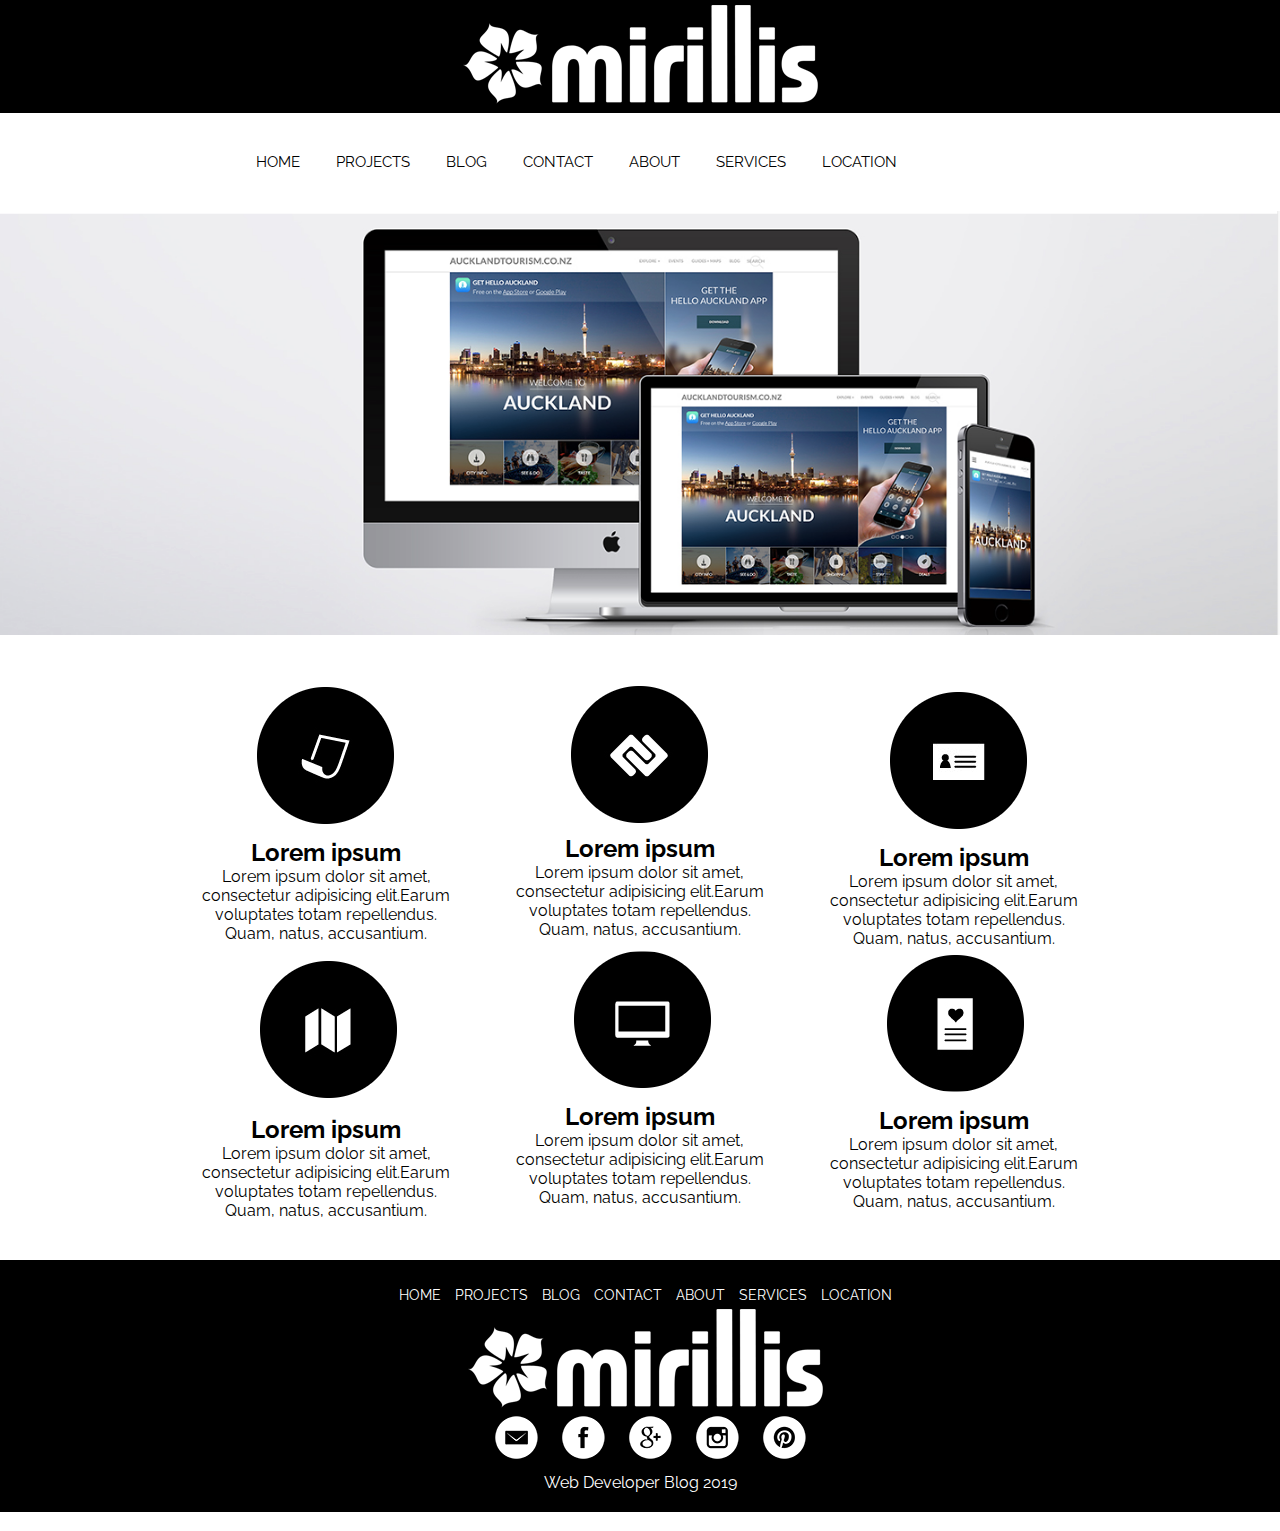
<file: index.html>
<!DOCTYPE html>
<html lang="en" dir="ltr">
    <head>
        <meta charset="utf-8">
        <title></title>
        <link rel="stylesheet" href="css/style.css">
        <link href="https://fonts.googleapis.com/css?family=Raleway" rel="stylesheet">

    </head>
    <body>
        <header>
          <div class="logo">
            <a href="index.html" ><img class="graficlogo" src="img/logo.png" alt="Logo">
            </a>
          </div>

          <nav>
            <div class="topnav" id="myTopnav">
              <a href="index.html">HOME</a>
              <a href="projects.html">PROJECTS</a>
              <a href="blog.html">BLOG</a>
              <a href="contact.html">CONTACT</a>
              <a href="about.html">ABOUT</a>
              <a href="services.html">SERVICES</a>
              <a href="location.html">LOCATION</a>
              <a id="menu" href="#" class="icon">&#9776;</a>
            </div>
          </nav>

        </header>
        <section>
          <img src="img/web.jpg" alt="" class="mw-100">
          <div class="advantages__container">
            <div class="advantages ">

              <div class="advantages__items">
                <img src="img/icons/1.png" alt="">
                <h2>Lorem ipsum</h2>
                <p>Lorem ipsum dolor sit amet, consectetur
                  adipisicing elit.Earum voluptates totam
                  repellendus. Quam, natus, accusantium.
                </p>
                </div>

                <div class="advantages__items">
                  <img src="img/icons/2.png" alt="">
                  <h2>Lorem ipsum</h2>
                  <p>Lorem ipsum dolor sit amet, consectetur
                    adipisicing elit.Earum voluptates totam
                    repellendus. Quam, natus, accusantium.
                  </p>
                </div>

                <div class="advantages__items">
                  <img src="img/icons/3.png" alt="">
                  <h2>Lorem ipsum</h2>
                  <p>Lorem ipsum dolor sit amet, consectetur
                    adipisicing elit.Earum voluptates totam
                    repellendus. Quam, natus, accusantium.
                  </p>
                </div>

                <div class="advantages__items">
                  <img src="img/icons/4.png" alt="">
                  <h2>Lorem ipsum</h2>
                  <p>Lorem ipsum dolor sit amet, consectetur
                    adipisicing elit.Earum voluptates totam
                    repellendus. Quam, natus, accusantium.
                  </p>
                </div>

                <div class="advantages__items">
                  <img src="img/icons/5.png" alt="">
                  <h2>Lorem ipsum</h2>
                  <p>Lorem ipsum dolor sit amet, consectetur
                    adipisicing elit.Earum voluptates totam
                    repellendus. Quam, natus, accusantium.
                  </p>
                </div>

                <div class="advantages__items">
                  <img src="img/icons/6.png" alt="">
                  <h2>Lorem ipsum</h2>
                  <p>Lorem ipsum dolor sit amet, consectetur
                    adipisicing elit.Earum voluptates totam
                    repellendus. Quam, natus, accusantium.
                  </p>
                </div>

              </div>
            </div>

        </section>
        <footer>
          <nav>
            <a href="index.html">HOME</a>
            <a href="projects.html">PROJECTS</a>
            <a href="blog.html">BLOG</a>
            <a href="contact.html">CONTACT</a>
            <a href="about.html">ABOUT</a>
            <a href="services.html">SERVICES</a>
            <a href="location.html">LOCATION</a>
          </nav>

          <div class="logo">
            <a href="index.html"> <img class="graficlogo" src="img/logo.png" alt=""> </a>
          </div>

          <div class="social">
            <a href="# "> <img src="img/social/em.png" alt=""> </a>
            <a href="# "> <img src="img/social/face.png" alt=""> </a>
            <a href="# "> <img src="img/social/goo.png" alt=""> </a>
            <a href="# "> <img src="img/social/inst.png" alt=""> </a>
            <a href="# "> <img src="img/social/pint.png" alt=""> </a>
          </div>
          <p>Web Developer Blog 2019</p>
        </footer>
        <script src="js/script.js"></script>
    </body>
</html>﻿
</file>
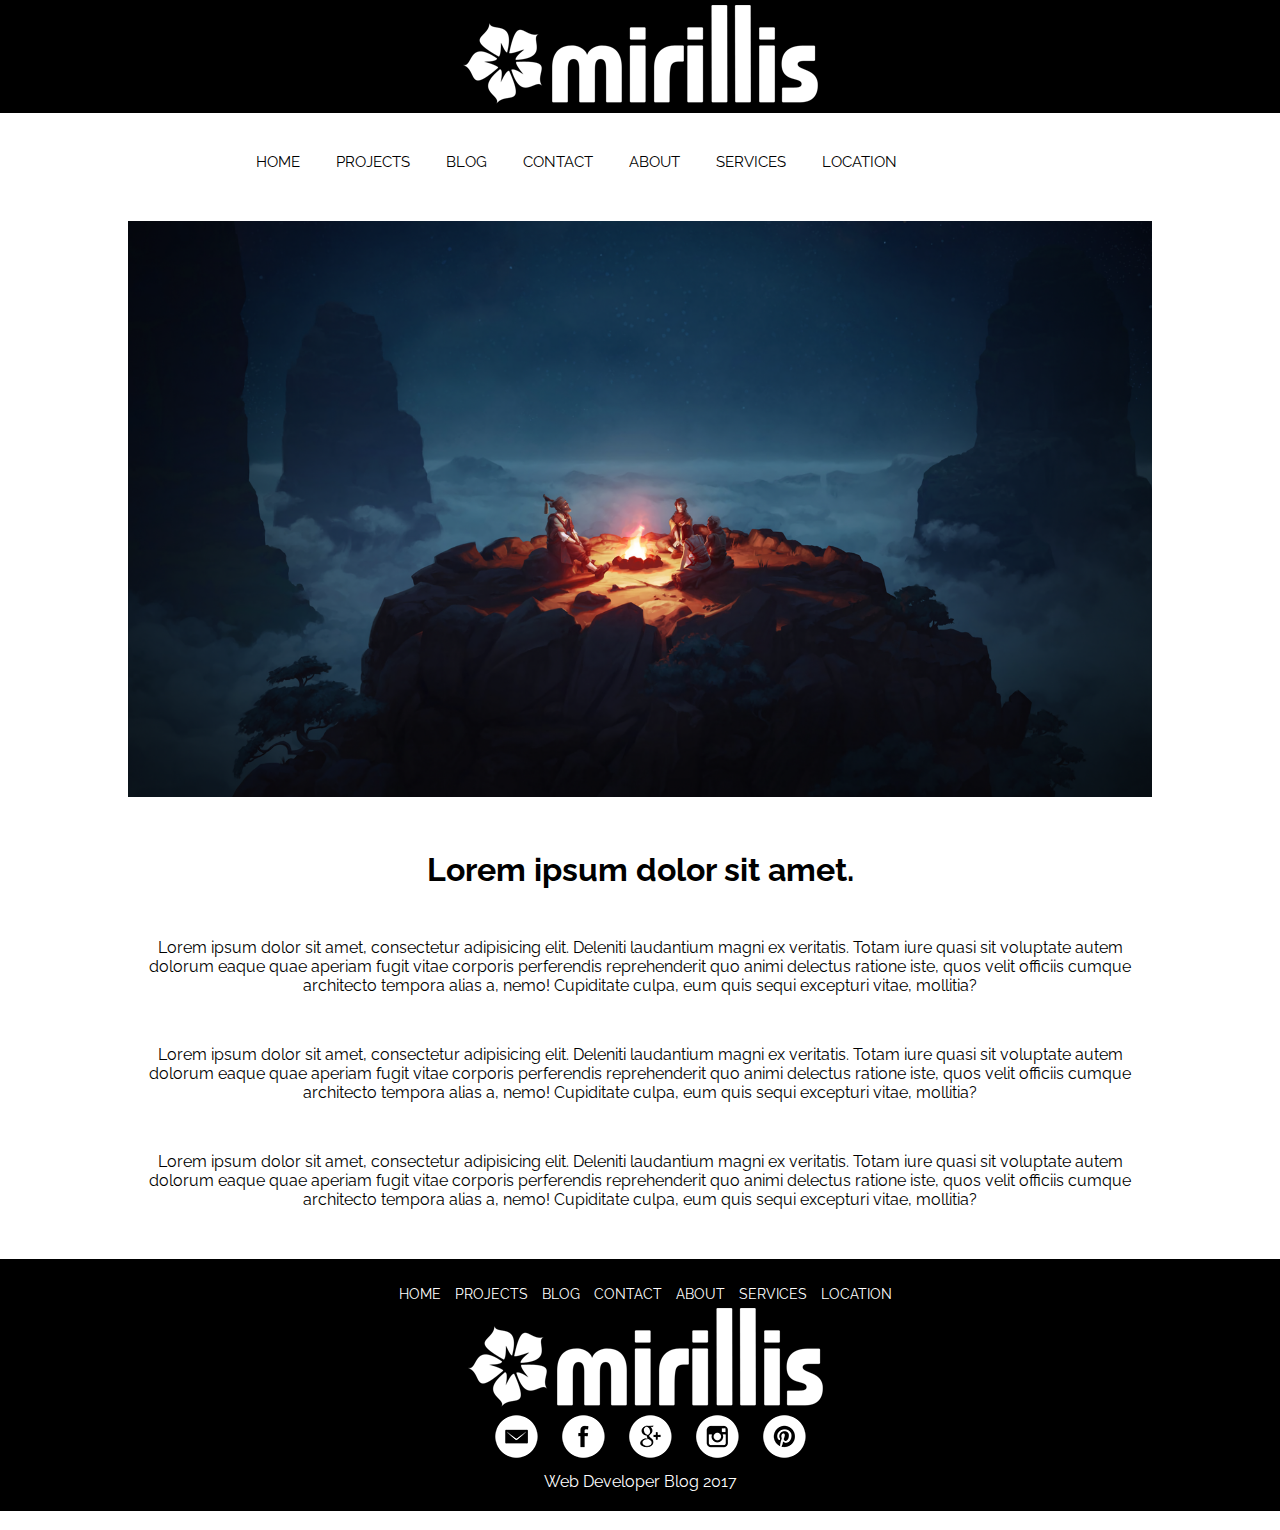
<file: about.html>
<!DOCTYPE html>
<html lang="en" dir="ltr">
    <head>
        <meta charset="utf-8">
        <title></title>
        <link rel="stylesheet" href="css/style.css">
        <link href="https://fonts.googleapis.com/css?family=Raleway" rel="stylesheet">

    </head>
    <body>
        <header>
          <div class="logo">
            <a href="index.html" ><img class="graficlogo" src="img/logo.png" alt="Logo">
            </a>
          </div>

          <nav>
            <div class="topnav" id="myTopnav">
              <a href="index.html">HOME</a>
              <a href="projects.html">PROJECTS</a>
              <a href="blog.html">BLOG</a>
              <a href="contact.html">CONTACT</a>
              <a href="about.html">ABOUT</a>
              <a href="services.html">SERVICES</a>
              <a href="location.html">LOCATION</a>
              <a id="menu" href="#" class="icon">&#9776;</a>
            </div>
          </nav>

        </header>
        <section>

          <div class="about__container">

            <img src="img/about.png" alt="">
            <h1>Lorem ipsum dolor sit amet.</h1>
            <p>Lorem ipsum dolor sit amet, consectetur adipisicing elit. Deleniti
              laudantium magni ex veritatis. Totam iure quasi sit voluptate autem
              dolorum eaque quae aperiam fugit vitae corporis perferendis reprehenderit
              quo animi delectus ratione iste, quos velit officiis cumque architecto tempora
              alias a, nemo! Cupiditate culpa, eum quis sequi excepturi vitae, mollitia?</p>
            <p>Lorem ipsum dolor sit amet, consectetur adipisicing elit. Deleniti
                laudantium magni ex veritatis. Totam iure quasi sit voluptate autem
                dolorum eaque quae aperiam fugit vitae corporis perferendis reprehenderit
                quo animi delectus ratione iste, quos velit officiis cumque architecto tempora
                alias a, nemo! Cupiditate culpa, eum quis sequi excepturi vitae, mollitia?</p>
            <p>Lorem ipsum dolor sit amet, consectetur adipisicing elit. Deleniti
                  laudantium magni ex veritatis. Totam iure quasi sit voluptate autem
                  dolorum eaque quae aperiam fugit vitae corporis perferendis reprehenderit
                  quo animi delectus ratione iste, quos velit officiis cumque architecto tempora
                  alias a, nemo! Cupiditate culpa, eum quis sequi excepturi vitae, mollitia?</p>

          </div>

        </section>
        <footer>
          <nav>
            <a href="index.html">HOME</a>
            <a href="projects.html">PROJECTS</a>
            <a href="blog.html">BLOG</a>
            <a href="contact.html">CONTACT</a>
            <a href="about.html">ABOUT</a>
            <a href="services.html">SERVICES</a>
            <a href="location.html">LOCATION</a>
          </nav>

          <div class="logo">
            <a href="index.html"> <img class="graficlogo" src="img/logo.png" alt=""> </a>
          </div>

          <div class="social">
            <a href="# "> <img src="img/social/em.png" alt=""> </a>
            <a href="# "> <img src="img/social/face.png" alt=""> </a>
            <a href="# "> <img src="img/social/goo.png" alt=""> </a>
            <a href="# "> <img src="img/social/inst.png" alt=""> </a>
            <a href="# "> <img src="img/social/pint.png" alt=""> </a>
          </div>
          <p>Web Developer Blog 2017</p>
        </footer>
        <script src="js/script.js"></script>
    </body>
</html>﻿
</file>
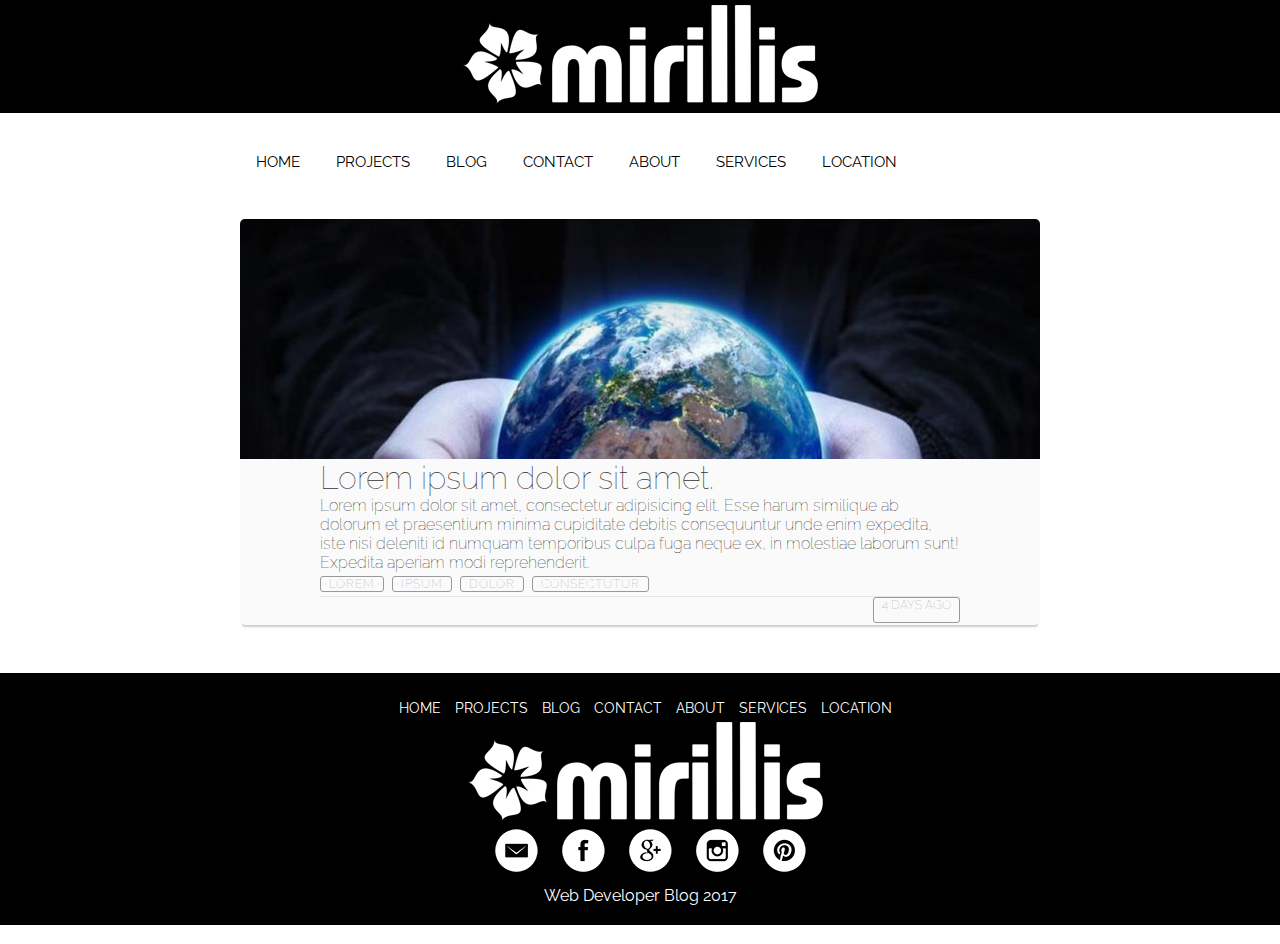
<file: blog.html>
<!DOCTYPE html>
<html lang="en" dir="ltr">
    <head>
        <meta charset="utf-8">
        <title></title>
        <link rel="stylesheet" href="css/style.css">
        <link href="https://fonts.googleapis.com/css?family=Raleway" rel="stylesheet">

    </head>
    <body>
        <header>
          <div class="logo">
            <a href="index.html" ><img class="graficlogo" src="img/logo.png" alt="Logo">
            </a>
          </div>

          <nav>
            <div class="topnav" id="myTopnav">
              <a href="index.html">HOME</a>
              <a href="projects.html">PROJECTS</a>
              <a href="blog.html">BLOG</a>
              <a href="contact.html">CONTACT</a>
              <a href="about.html">ABOUT</a>
              <a href="services.html">SERVICES</a>
              <a href="location.html">LOCATION</a>
              <a id="menu" href="#" class="icon">&#9776;</a>
            </div>
          </nav>

        </header>

        <section>

          <div class="blog-container">
            <div class="blog-header">
              <div class="blog-cover">

              </div>
            </div>
            <div class="blog-body">
              <div class="blog-title">
                <h1><a href="#">Lorem ipsum dolor sit amet.</a></h1>
              </div>
              <div class="blog-text">
                <p>Lorem ipsum dolor sit amet, consectetur adipisicing elit.
                  Esse harum similique ab dolorum et praesentium minima cupiditate
                  debitis consequuntur unde enim expedita, iste nisi deleniti id
                   numquam temporibus culpa fuga neque ex, in molestiae laborum sunt!
                   Expedita aperiam modi reprehenderit.</p>
              </div>
              <div class="blog-tags">
                <ul>
                  <li><a href="#">Lorem</a></li>
                  <li><a href="#">Ipsum</a></li>
                  <li><a href="#">dolor</a></li>
                  <li><a href="#">consectutur</a></li>
                </ul>
              </div>
            </div>
            <div class="blog-footer">
              <ul>
                <li class="published-date">4 days ago</li>
              </ul>
            </div>
          </div>

        </section>

        <footer>
          <nav>
            <a href="index.html">HOME</a>
            <a href="projects.html">PROJECTS</a>
            <a href="blog.html">BLOG</a>
            <a href="contact.html">CONTACT</a>
            <a href="about.html">ABOUT</a>
            <a href="services.html">SERVICES</a>
            <a href="location.html">LOCATION</a>
          </nav>

          <div class="logo">
            <a href="index.html"> <img class="graficlogo" src="img/logo.png" alt=""> </a>
          </div>

          <div class="social">
            <a href="# "> <img src="img/social/em.png" alt=""> </a>
            <a href="# "> <img src="img/social/face.png" alt=""> </a>
            <a href="# "> <img src="img/social/goo.png" alt=""> </a>
            <a href="# "> <img src="img/social/inst.png" alt=""> </a>
            <a href="# "> <img src="img/social/pint.png" alt=""> </a>
          </div>
          <p>Web Developer Blog 2017</p>
        </footer>
        <script src="js/script.js"></script>
    </body>
</html>﻿
</file>
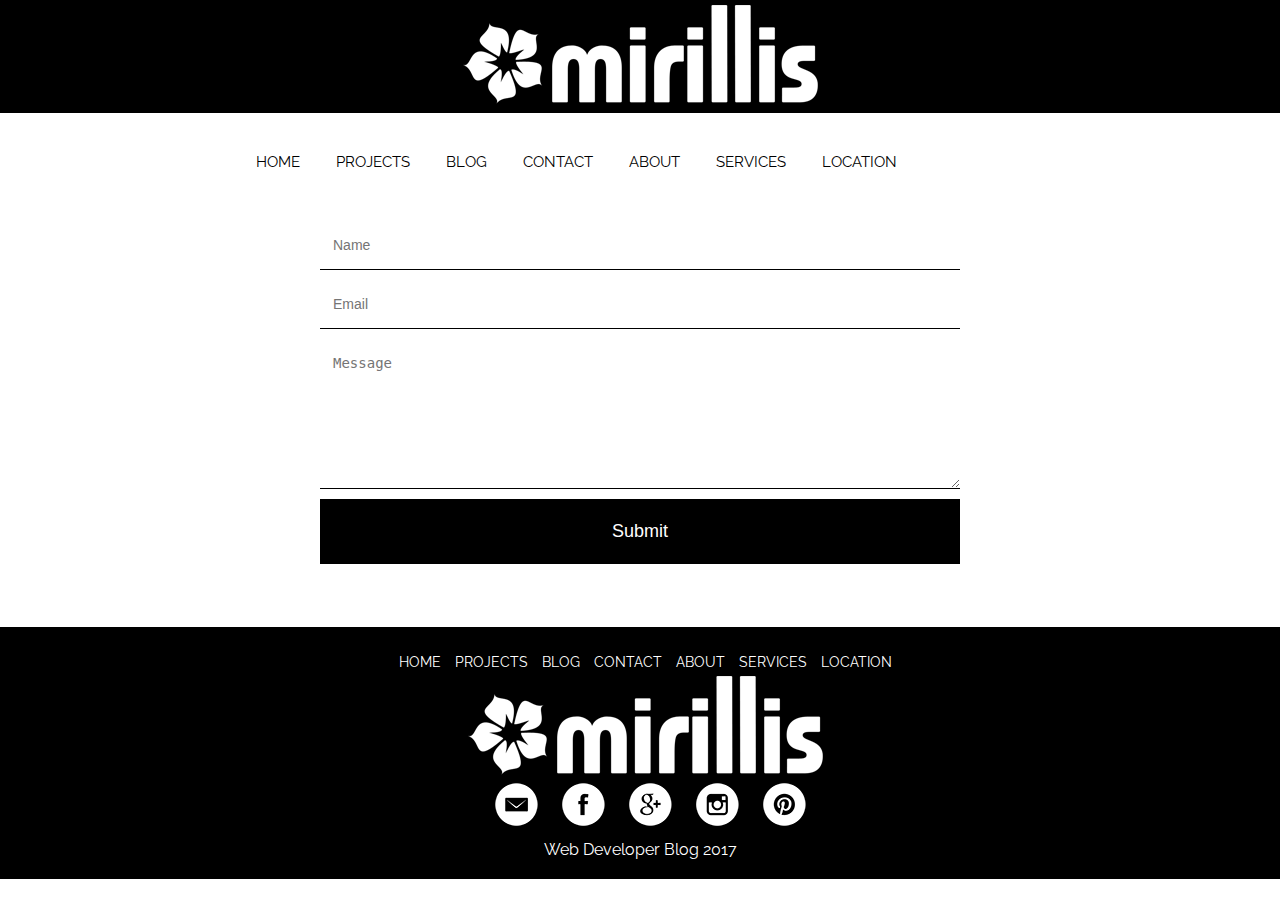
<file: contact.html>
<!DOCTYPE html>
<html lang="en" dir="ltr">
    <head>
        <meta charset="utf-8">
        <title></title>
        <link rel="stylesheet" href="css/style.css">
        <link href="https://fonts.googleapis.com/css?family=Raleway" rel="stylesheet">

    </head>
    <body>
        <header>
          <div class="logo">
            <a href="index.html" ><img class="graficlogo" src="img/logo.png" alt="Logo">
            </a>
          </div>

          <nav>
            <div class="topnav" id="myTopnav">
              <a href="index.html">HOME</a>
              <a href="projects.html">PROJECTS</a>
              <a href="blog.html">BLOG</a>
              <a href="contact.html">CONTACT</a>
              <a href="about.html">ABOUT</a>
              <a href="services.html">SERVICES</a>
              <a href="location.html">LOCATION</a>
              <a id="menu" href="#" class="icon">&#9776;</a>
            </div>
          </nav>

        </header>
        <section>

          <form class="form" action="index.html" method="post">
            <p><input type="text" name="name" class="feedback-input" placeholder="Name" id="name"></p>
            <p><input type="email" name="email" class="feedback-input" placeholder="Email" id="email"></p>
            <p><textarea name="text" id="comment" placeholder="Message" class="feedback-input"></textarea></p>
            <input type="submit" name="" value="Submit" class="button-submit">
            <div class="ease"></div>
          </form>

        </section>
        <footer>
          <nav>
            <a href="index.html">HOME</a>
            <a href="projects.html">PROJECTS</a>
            <a href="blog.html">BLOG</a>
            <a href="contact.html">CONTACT</a>
            <a href="about.html">ABOUT</a>
            <a href="services.html">SERVICES</a>
            <a href="location.html">LOCATION</a>
          </nav>

          <div class="logo">
            <a href="index.html"> <img class="graficlogo" src="img/logo.png" alt=""> </a>
          </div>

          <div class="social">
            <a href="# "> <img src="img/social/em.png" alt=""> </a>
            <a href="# "> <img src="img/social/face.png" alt=""> </a>
            <a href="# "> <img src="img/social/goo.png" alt=""> </a>
            <a href="# "> <img src="img/social/inst.png" alt=""> </a>
            <a href="# "> <img src="img/social/pint.png" alt=""> </a>
          </div>
          <p>Web Developer Blog 2017</p>
        </footer>
        <script src="js/script.js"></script>
    </body>
</html>﻿
</file>
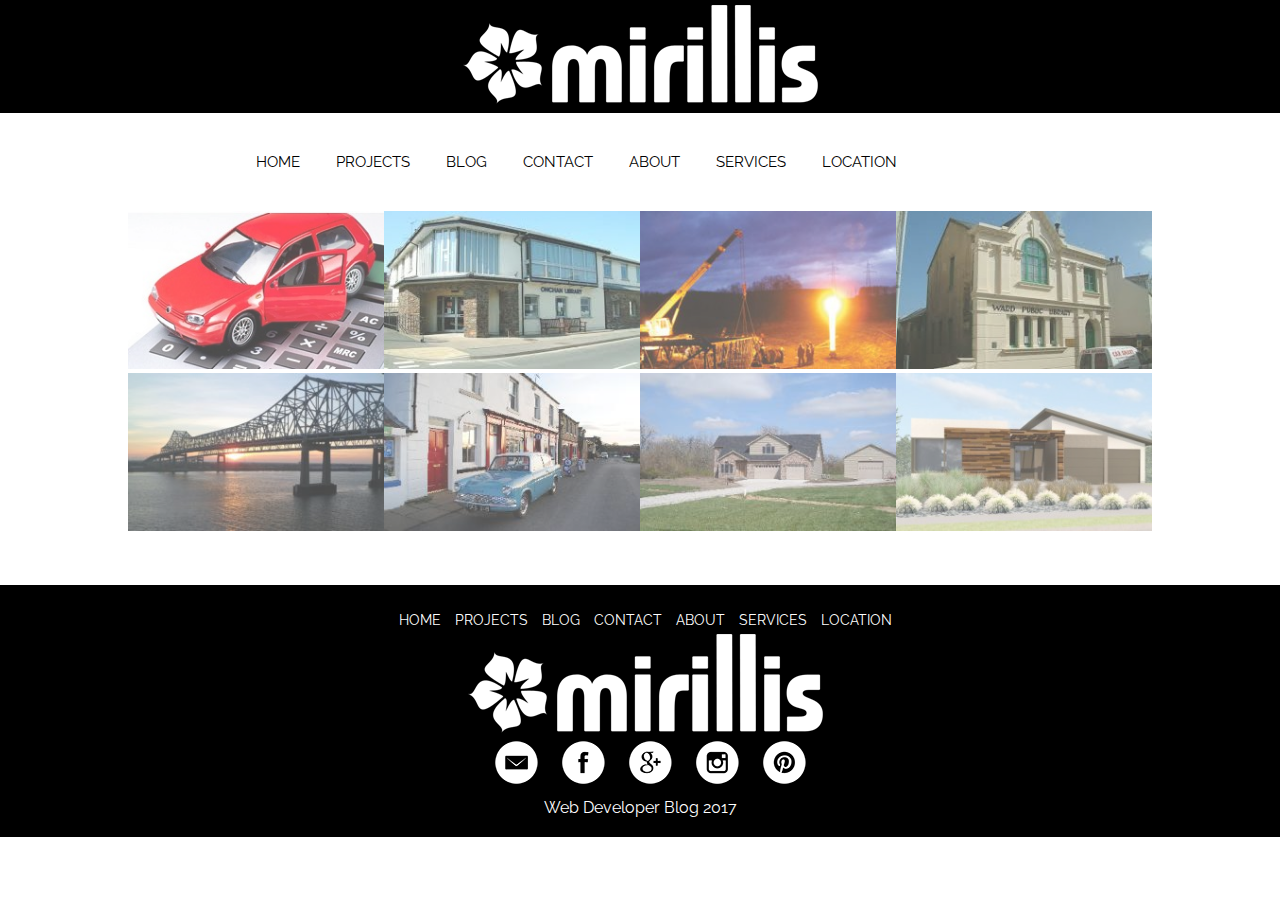
<file: projects.html>
<!DOCTYPE html>
<html lang="en" dir="ltr">
    <head>
        <meta charset="utf-8">
        <title></title>
        <link rel="stylesheet" href="css/style.css">
        <link href="https://fonts.googleapis.com/css?family=Raleway" rel="stylesheet">

    </head>
    <body>
        <header>
          <div class="logo">
            <a href="index.html" ><img class="graficlogo" src="img/logo.png" alt="Logo">
            </a>
          </div>

          <nav>
            <div class="topnav" id="myTopnav">
              <a href="index.html">HOME</a>
              <a href="projects.html">PROJECTS</a>
              <a href="blog.html">BLOG</a>
              <a href="contact.html">CONTACT</a>
              <a href="about.html">ABOUT</a>
              <a href="services.html">SERVICES</a>
              <a href="location.html">LOCATION</a>
              <a id="menu" href="#" class="icon">&#9776;</a>
            </div>
          </nav>

        </header>

        <section class="project">
          <div class="gallery">
            <div class="photo-item"><img src="img/gallery/1.jpg" alt=""></div>
            <div class="photo-item"><img src="img/gallery/2.jpg" alt=""></div>
            <div class="photo-item"><img src="img/gallery/3.jpg" alt=""></div>
            <div class="photo-item"><img src="img/gallery/4.jpg" alt=""></div>
            <div class="photo-item"><img src="img/gallery/5.jpg" alt=""></div>
            <div class="photo-item"><img src="img/gallery/6.jpg" alt=""></div>
            <div class="photo-item"><img src="img/gallery/7.jpg" alt=""></div>
            <div class="photo-item"><img src="img/gallery/8.jpg" alt=""></div>
          </div>
        </section>

        <footer>
          <nav>
            <a href="index.html">HOME</a>
            <a href="projects.html">PROJECTS</a>
            <a href="blog.html">BLOG</a>
            <a href="contact.html">CONTACT</a>
            <a href="about.html">ABOUT</a>
            <a href="services.html">SERVICES</a>
            <a href="location.html">LOCATION</a>
          </nav>

          <div class="logo">
            <a href="index.html"> <img class="graficlogo" src="img/logo.png" alt=""> </a>
          </div>

          <div class="social">
            <a href="# "> <img src="img/social/em.png" alt=""> </a>
            <a href="# "> <img src="img/social/face.png" alt=""> </a>
            <a href="# "> <img src="img/social/goo.png" alt=""> </a>
            <a href="# "> <img src="img/social/inst.png" alt=""> </a>
            <a href="# "> <img src="img/social/pint.png" alt=""> </a>
          </div>
          <p>Web Developer Blog 2017</p>
        </footer>
        <script src="js/script.js"></script>
    </body>
</html>﻿
</file>
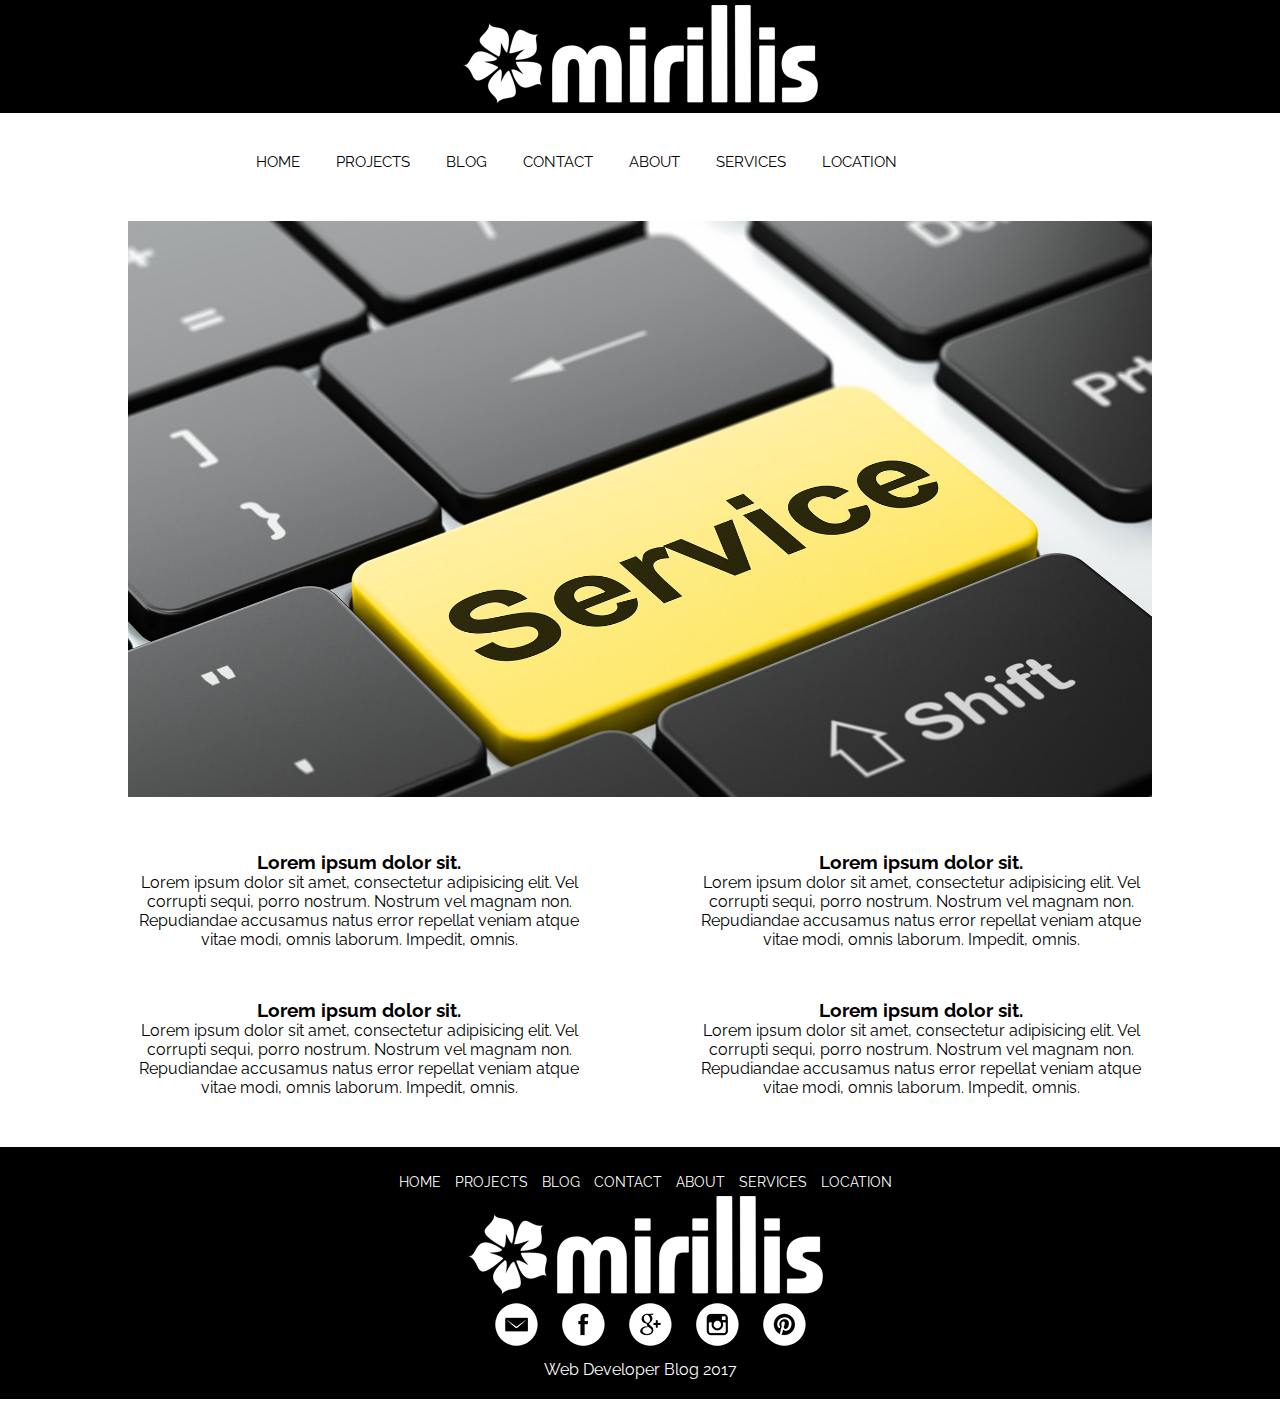
<file: services.html>
<!DOCTYPE html>
<html lang="en" dir="ltr">
    <head>
        <meta charset="utf-8">
        <title></title>
        <link rel="stylesheet" href="css/style.css">
        <link href="https://fonts.googleapis.com/css?family=Raleway" rel="stylesheet">

    </head>
    <body>
        <header>
          <div class="logo">
            <a href="index.html" ><img class="graficlogo" src="img/logo.png" alt="Logo">
            </a>
          </div>

          <nav>
            <div class="topnav" id="myTopnav">
              <a href="index.html">HOME</a>
              <a href="projects.html">PROJECTS</a>
              <a href="blog.html">BLOG</a>
              <a href="contact.html">CONTACT</a>
              <a href="about.html">ABOUT</a>
              <a href="services.html">SERVICES</a>
              <a href="location.html">LOCATION</a>
              <a id="menu" href="#" class="icon">&#9776;</a>
            </div>
          </nav>

        </header>
        <section class="services">
          <img src="img/service.jpg" alt="">
          <div class="services__container">
            <div class="services__container__block">
              <h3>Lorem ipsum dolor sit.</h3>
              <p>Lorem ipsum dolor sit amet, consectetur adipisicing elit. Vel
                corrupti sequi, porro nostrum. Nostrum vel magnam non. Repudiandae
                accusamus natus error repellat veniam atque vitae modi, omnis laborum.
                Impedit, omnis.</p>
            </div>

            <div class="services__container__block">
              <h3>Lorem ipsum dolor sit.</h3>
              <p>Lorem ipsum dolor sit amet, consectetur adipisicing elit. Vel
                corrupti sequi, porro nostrum. Nostrum vel magnam non. Repudiandae
                accusamus natus error repellat veniam atque vitae modi, omnis laborum.
                Impedit, omnis.</p>
            </div>

            <div class="services__container__block">
              <h3>Lorem ipsum dolor sit.</h3>
              <p>Lorem ipsum dolor sit amet, consectetur adipisicing elit. Vel
                corrupti sequi, porro nostrum. Nostrum vel magnam non. Repudiandae
                accusamus natus error repellat veniam atque vitae modi, omnis laborum.
                Impedit, omnis.</p>
            </div>

            <div class="services__container__block">
              <h3>Lorem ipsum dolor sit.</h3>
              <p>Lorem ipsum dolor sit amet, consectetur adipisicing elit. Vel
                corrupti sequi, porro nostrum. Nostrum vel magnam non. Repudiandae
                accusamus natus error repellat veniam atque vitae modi, omnis laborum.
                Impedit, omnis.</p>
            </div>
          </div>

        </section>
        <footer>
          <nav>
            <a href="index.html">HOME</a>
            <a href="projects.html">PROJECTS</a>
            <a href="blog.html">BLOG</a>
            <a href="contact.html">CONTACT</a>
            <a href="about.html">ABOUT</a>
            <a href="services.html">SERVICES</a>
            <a href="location.html">LOCATION</a>
          </nav>

          <div class="logo">
            <a href="index.html"> <img class="graficlogo" src="img/logo.png" alt=""> </a>
          </div>

          <div class="social">
            <a href="# "> <img src="img/social/em.png" alt=""> </a>
            <a href="# "> <img src="img/social/face.png" alt=""> </a>
            <a href="# "> <img src="img/social/goo.png" alt=""> </a>
            <a href="# "> <img src="img/social/inst.png" alt=""> </a>
            <a href="# "> <img src="img/social/pint.png" alt=""> </a>
          </div>
          <p>Web Developer Blog 2017</p>
        </footer>
        <script src="js/script.js"></script>
    </body>
</html>﻿
</file>
<file: css/style.css>
﻿*{
  margin: 0;
  padding: 0;
}
a{
  text-decoration: none;
}
li{
  text-decoration: none;
  list-style: none;
}
body{
  font-family: 'Raleway', sans-serif;
}
.logo{
  background: #000;
  width: 100%;
  display: flex;
  justify-content: center;
}
.graficlogo{
  padding: 5px;
  max-width: 100%;
  box-sizing: border-box;
}

nav{
  margin: auto;
  width: 800px;

}
.topnav{
  border-color: #fff;
  font-size: 14px;
  margin-top: 40px;
  margin-bottom: 40px;
}
.topnav a{
  color: #000;
  text-align: center;
  padding: 14px 16px;
  font-size: 15px;
}

.topnav a:hover{
  border-bottom: 2px solid #000;
}

.topnav .icon{
  display: none;
}

.mw-100{
  max-width: 100%;
  width: 100%;
}

.advantages__container{
  display: flex;
  justify-content: center;
}

.advantages{
  width: 70%;
  padding-top: 40px;
  padding-bottom: 40px;
  display: flex;
  justify-content: space-between;
  text-align: center;
  flex-wrap: wrap;
}
.advantages__items{
  width: 30%;
}

footer{
  width: 100%;
  height: auto;
  background: #000;
  margin: 0 auto;
  text-align: center;
  padding-top: 25px;
  padding-bottom: 20px;
}

footer a{
  color: white;
  font-size: 14px;
  margin-left: 10px;

}

footer nav a:hover{
  border-bottom: 1px solid white;

}

.social img{
  margin-bottom: 10px;
  margin-left: 10px;
}

.social img:hover{
  background: #494949;
  border-radius: 50%;
}
footer p{
  color: #fff;
}

.gallery{
  width: 80%;
  margin: auto;
  display: flex;
  flex-wrap: wrap;
  margin-bottom: 50px;

}
.photo-item{
  width: 25%;
}
.photo-item img{
  box-sizing: border-box;
  max-width: 100%;
  opacity: 0.7;
}
.photo-item img:hover{
  opacity: 1;
}

.blog-container{
  background: #fafafa;
  border-radius: 5px;
  box-shadow: rgba(0, 0, 0, 0.2)0 4px 2px -2px;
  font-weight: 100;
  margin: 48px auto;
  width: 50rem;
}
.blog-container a:hover{
  border-color: #ff4d4d;
  color: #ff4d4d;
}
.blog-cover{
  background: url(../img/1.jpg);
  background-size: cover;
  border-radius: 5px 5px 0 0;
  height: 15rem;
  box-shadow: inset rgba(0, 0, 0, 0.2)0 64px 64px 16px;
}
.blog-body{
  width: 80%;
  margin: 0 auto;
}
.blog-title h1 a{
  color: #333;
  font-weight: 100;
}
.blog-textp{
  color: #4d4d4d;
}
.blog-tags ul{
  display: flex;
  flex-direction: row;
  flex-wrap: wrap;
  list-style: none;
  padding-left: 0;
}
.blog-tags li + li{
  margin-left: .5rem;
}
.blog-tags a{
  border: 1px solid #999;
  border-radius: 3px;
  color: #999;
  font-size: .75rem;
  height: 1.5rem;
  line-height: 1.5rem;
  text-align: center;
  letter-spacing: 1px;
  text-transform: uppercase;
  white-space: nowrap;
  padding: 0 .5rem;
  width: 5rem;
}

.blog-footer{
  border-top: 1px solid #e6e6e6;
  margin: 0 auto;
  padding-bottom: .125rem;
  width: 80%;
}
.blog-footer ul{
  list-style: none;
  display: flex;
  flex: row wrap;
  justify-content: flex-end;
  padding-left: 0;
}
.blog-footer li{
  color: #999;
  font-size: .75rem;
  height: 1.5rem;
  text-align: center;
  text-transform: uppercase;
  position: relative;
  white-space: nowrap;
}
.published-date{
  border: 1px solid #999;
  border-radius: 3px;
  padding: 0 .5rem;

}
#map{
  width: 100%;
  height: 400px;

}


.form{
  width: 50%;
  margin: 50px auto;
}
.feedback-input{
  color: #000;
  font-weight: 300;
  font-size: 14px;
  line-height: 22px;
  background-color: #fff;
  padding: 13px;
  margin-bottom: 10px;
  width: 100%;
  box-sizing: border-box;
  border: 0px solid transparent;
  border-bottom: 1px solid #000;
}
textarea{
  width: 100%;
  height: 150px;
  resize: vertical;
}
.button-submit{
  float: left;
  width: 100%;
  border: 0px solid transparent;
  cursor: pointer;
  background-color: #000;
  color: white;
  font-size: 18px;
  padding-top: 22px;
  padding-bottom: 22px;
  transition: all 0.3s;
  margin-top: -4px;
  font-weight: 300;
}
.button-submit:hover{
  background: #fff;
  color: #000;
  border: 1px solid #000;
}
.ease{
  width: 0;
  height: 74px;
  background-color: #fbfbfb;
  transition: 0.3s ease;
}

.about__container{
  width: 80%;
  margin: 50px auto;
  text-align: center;
}
.about__container img{
  max-width: 100%;
}
.about__container p{
  margin-top: 50px;
}
.about__container h1{
  margin-top: 50px;
}
.services{
  width: 80%;
  margin: 50px auto;
  text-align: center;
}
.services img{
  max-width: 100%;
}
.services__container{
  display: grid;
  grid-template-columns: auto auto;
  grid-gap: 50px 100px;
  margin-top: 50px;
}




@media screen and (max-width: 768px) {
  .topnav a:not(:first-child){
    display: none;
  }
  .topnav a.icon{
    float: right;
    margin-top: -17px;
    display: block;
    color: black;
  }
  nav{
    width: 100%;
    height: 50px;
  }
  .topnav.responsive{
    position: relative;
  }
  .topnav.responsive a.icon{
    position: absolute;
    right: 0;
    top: 0;
  }
  .topnav.responsive a{
    float: none;
    display: block;
    text-align: left;

  }
  .advantages__items{
    width: 45%;

  }

  .photo-item{
    width: 45%;
    margin-left: 10px;
  }
  .blog-container{
    width: 28rem;

  }
}
@media screen and (max-width: 550px){
  .advantages{
    flex-direction: column;
  }
  .advantages__items{
    width: 100%;
  }
  .project{
    display: flex;
    justify-content: center;
    align-items: center;
  }
  .gallery{
    width: auto;
    margin: auto;
  }
  .photo-item{
    width: 70%;
    margin: 0 auto;

  }
  .blog-container{
    width: 20rem;

  }
  .services__container{

    grid-template-columns: auto;
  }
}
</file>
